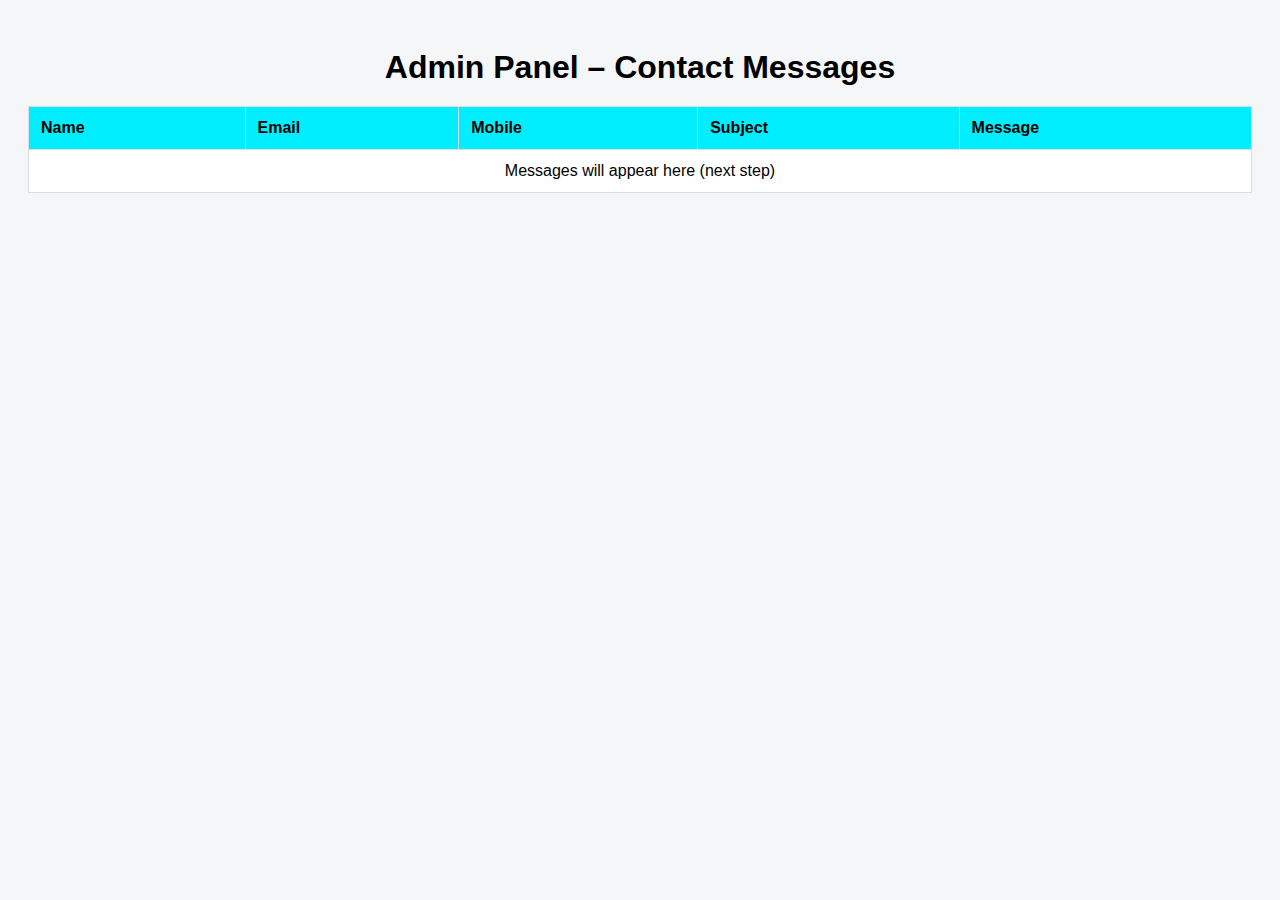
<file: admin.html>
<!DOCTYPE html>
<html lang="en">
<head>
  <meta charset="UTF-8">
  <title>Admin Panel – Messages</title>
  <meta name="viewport" content="width=device-width, initial-scale=1.0">

  <style>
    body {
      font-family: Arial, sans-serif;
      background: #f4f6f8;
      padding: 20px;
    }

    h1 {
      text-align: center;
      margin-bottom: 20px;
    }

    table {
      width: 100%;
      border-collapse: collapse;
      background: #fff;
    }

    th, td {
      padding: 12px;
      border: 1px solid #ddd;
      text-align: left;
    }

    th {
      background: #0ef;
      color: #000;
    }

    tr:nth-child(even) {
      background: #f9f9f9;
    }
  </style>
</head>

<body>

  <h1>Admin Panel – Contact Messages</h1>

  <table>
    <thead>
      <tr>
        <th>Name</th>
        <th>Email</th>
        <th>Mobile</th>
        <th>Subject</th>
        <th>Message</th>
      </tr>
    </thead>

    <tbody>
      <tr>
        <td colspan="5" style="text-align:center;">
          Messages will appear here (next step)
        </td>
      </tr>
    </tbody>
  </table>

</body>
</html>
</file>
